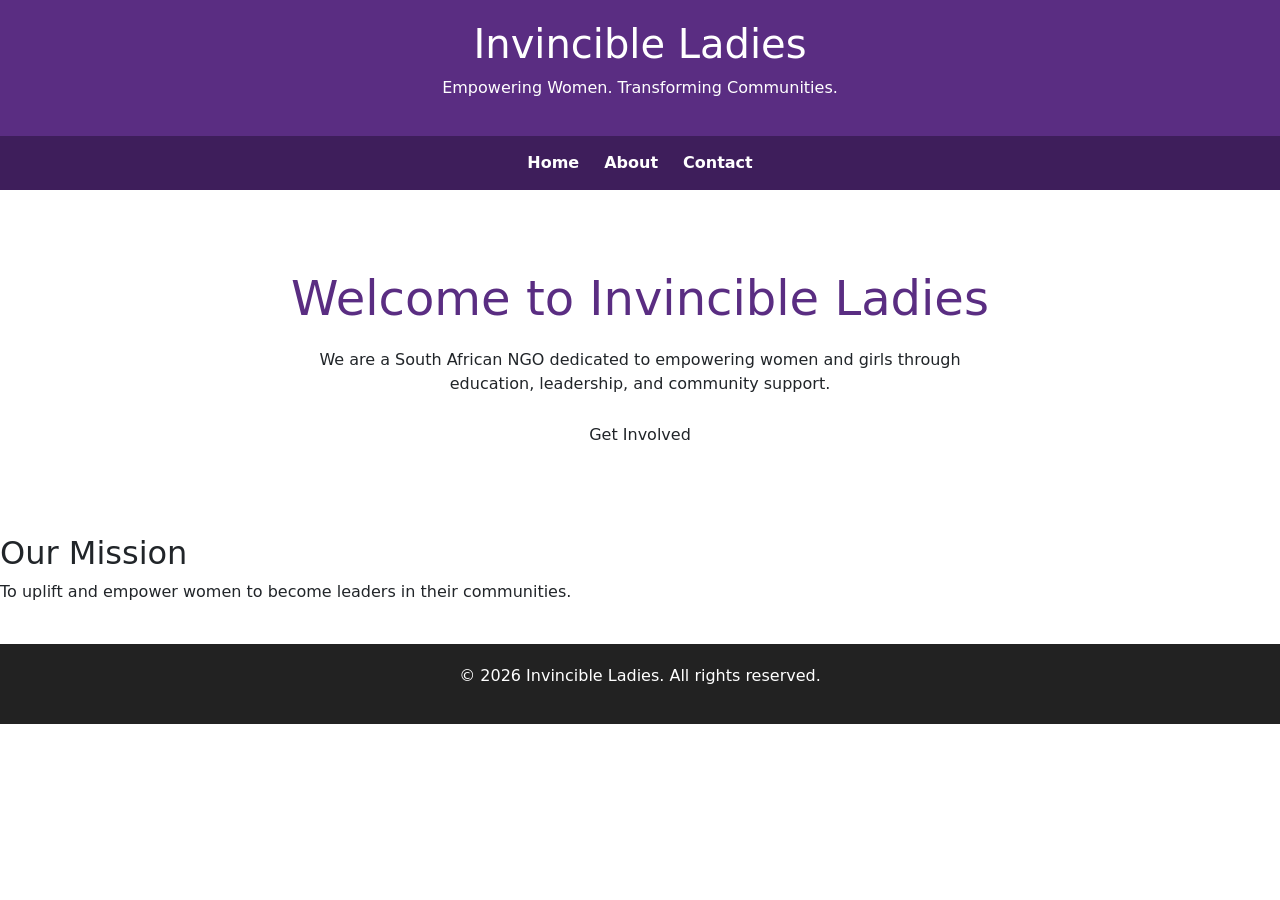
<file: index.html>
<!DOCTYPE html>
<html lang="en">
<head>
  <meta charset="UTF-8">
  <meta name="viewport" content="width=device-width, initial-scale=1.0">
  <title>Invincible Ladies</title>
 <link rel="stylesheet" href="css/style.css">
  <link href="https://cdn.jsdelivr.net/npm/bootstrap@5.3.7/dist/css/bootstrap.min.css" rel="stylesheet">
</head>
<body>

<header>
  <h1>Invincible Ladies</h1>
  <p>Empowering Women. Transforming Communities.</p>
</header>

<nav>
  <a href="#">Home</a>
  <a href="#">About</a>
  <a href="#">Contact</a>
</nav>

<div class="hero">
  <h1>Welcome to Invincible Ladies</h1>
  <p>We are a South African NGO dedicated to empowering women and girls through education, leadership, and community support.</p>
  <a class="btn" href="#">Get Involved</a>
</div>

<section>
  <h2>Our Mission</h2>
  <p>To uplift and empower women to become leaders in their communities.</p>
</section>

<footer>
  <p>&copy; 2026 Invincible Ladies. All rights reserved.</p>
</footer>
<script src="https://cdn.jsdelivr.net/npm/bootstrap@5.3.7/dist/js/bootstrap.bundle.min.js"></script>
</body>
</html>
</file>
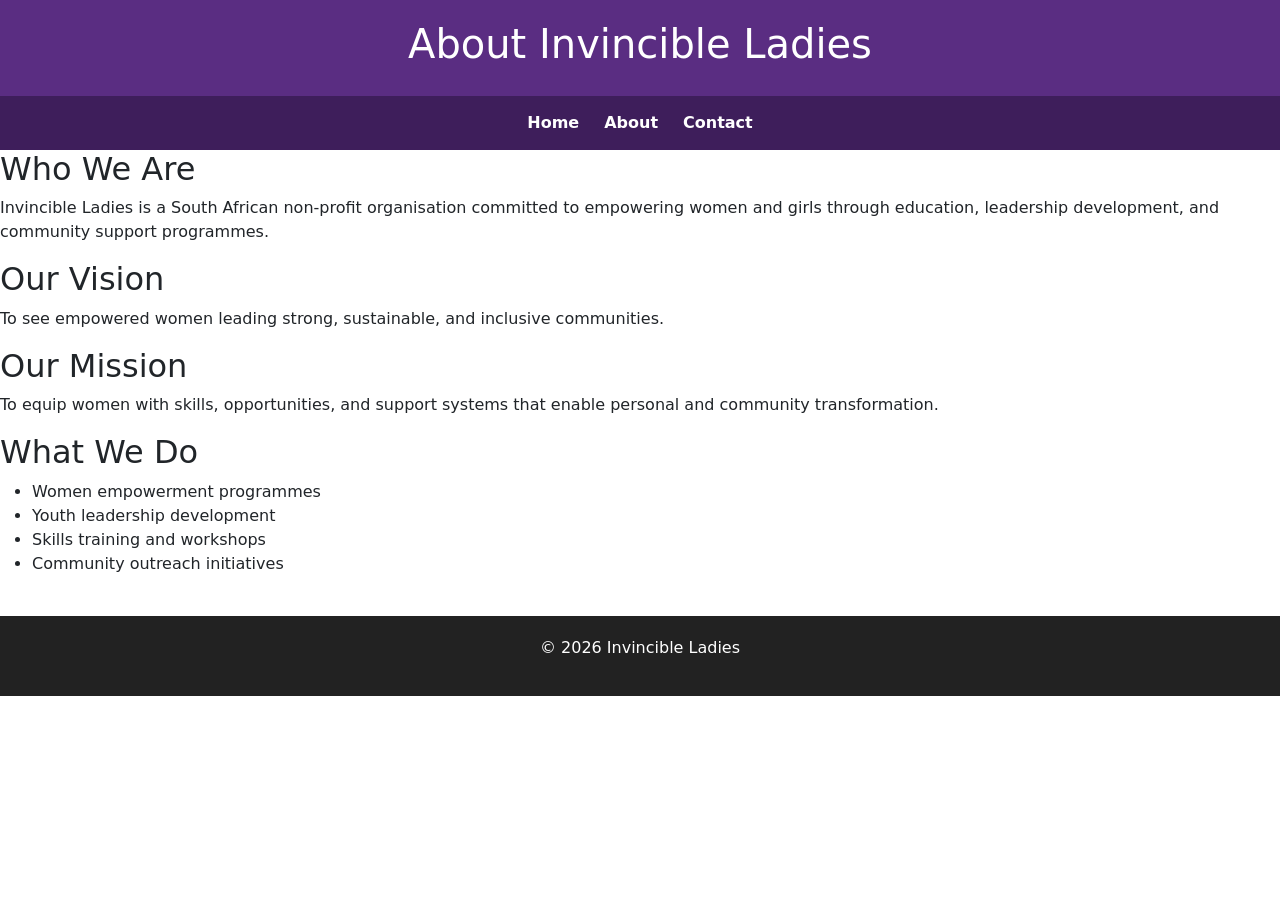
<file: about.html>
<!DOCTYPE html>
<html lang="en">
<head>
  <meta charset="UTF-8">
  <meta name="viewport" content="width=device-width, initial-scale=1.0">
  <title>About - Invincible Ladies</title>
  <link rel="stylesheet" href="css/style.css">
  <link href="https://cdn.jsdelivr.net/npm/bootstrap@5.3.7/dist/css/bootstrap.min.css" rel="stylesheet">
</head>
<body>

<header>
  <h1>About Invincible Ladies</h1>
</header>

<nav>
  <a href="index.html">Home</a>
  <a href="about.html">About</a>
  <a href="contact.html">Contact</a>
</nav>

<div class="content">
  <h2>Who We Are</h2>
  <p>
    Invincible Ladies is a South African non-profit organisation committed to empowering women and girls
    through education, leadership development, and community support programmes.
  </p>

  <h2>Our Vision</h2>
  <p>
    To see empowered women leading strong, sustainable, and inclusive communities.
  </p>

  <h2>Our Mission</h2>
  <p>
    To equip women with skills, opportunities, and support systems that enable personal and community transformation.
  </p>

  <h2>What We Do</h2>
  <ul>
    <li>Women empowerment programmes</li>
    <li>Youth leadership development</li>
    <li>Skills training and workshops</li>
    <li>Community outreach initiatives</li>
  </ul>
</div>

<footer>
  <p>&copy; 2026 Invincible Ladies</p>
</footer>
<script src="https://cdn.jsdelivr.net/npm/bootstrap@5.3.7/dist/js/bootstrap.bundle.min.js"></script>
</body>
</html>
</file>
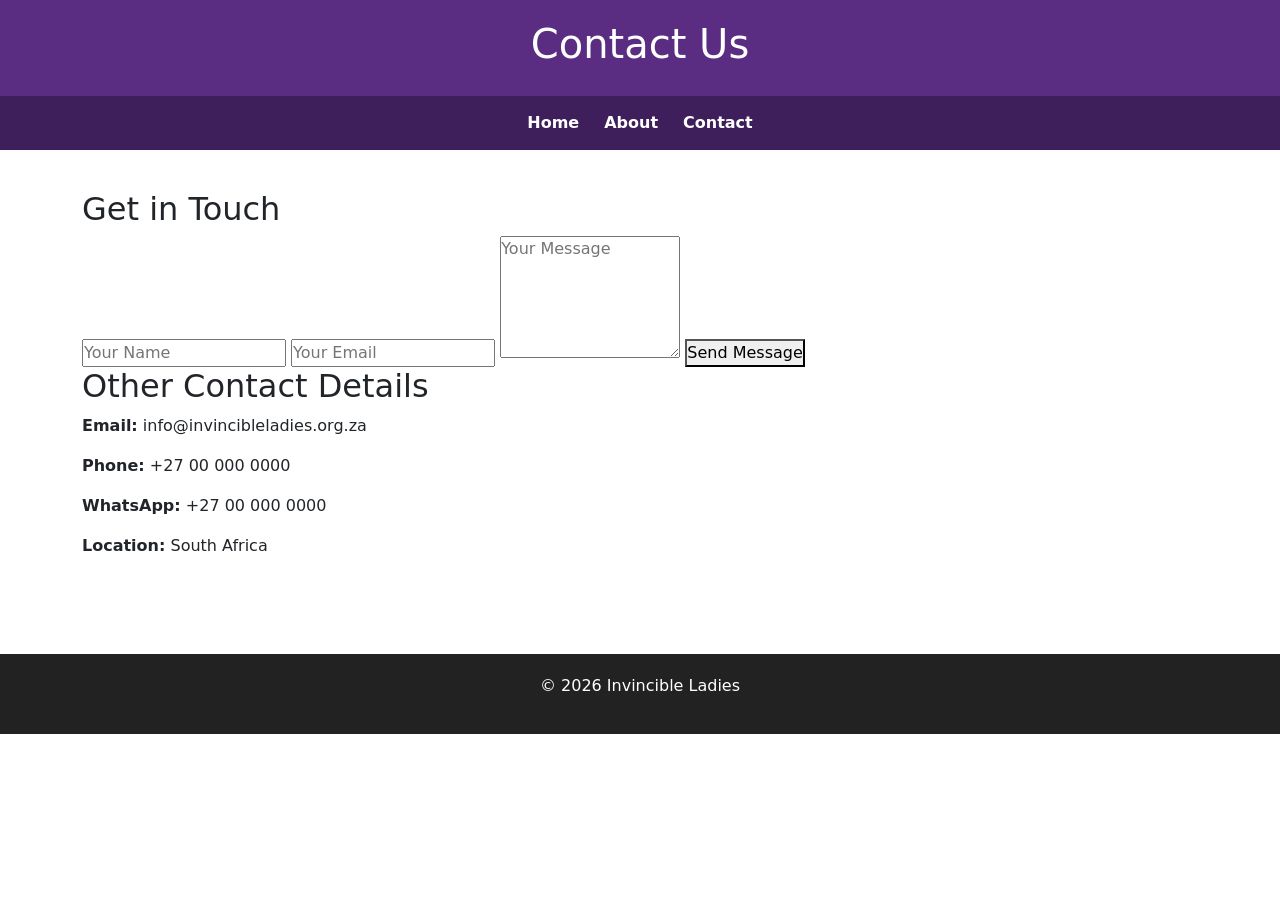
<file: contact.html>
<!DOCTYPE html>
<html lang="en">
<head>
  <meta charset="UTF-8">
  <meta name="viewport" content="width=device-width, initial-scale=1.0">
  <title>Contact - Invincible Ladies</title>
<link rel="stylesheet" href="css/style.css">
  <link href="https://cdn.jsdelivr.net/npm/bootstrap@5.3.7/dist/css/bootstrap.min.css" rel="stylesheet">
</head>
<body>

<header>
  <h1>Contact Us</h1>
</header>

<nav>
  <a href="index.html">Home</a>
  <a href="about.html">About</a>
  <a href="contact.html">Contact</a>
</nav>

<div class="container">

  <h2>Get in Touch</h2>

  <form name="contact" method="POST" data-netlify="true">
    <input type="text" name="name" placeholder="Your Name" required>
    <input type="email" name="email" placeholder="Your Email" required>
    <textarea name="message" rows="5" placeholder="Your Message" required></textarea>
    <button type="submit">Send Message</button>
  </form>

  <div class="info">
    <h2>Other Contact Details</h2>
    <p><strong>Email:</strong> info@invincibleladies.org.za</p>
    <p><strong>Phone:</strong> +27 00 000 0000</p>
    <p><strong>WhatsApp:</strong> +27 00 000 0000</p>
    <p><strong>Location:</strong> South Africa</p>
  </div>

</div>

<footer>
  <p>&copy; 2026 Invincible Ladies</p>
</footer>
<script src="https://cdn.jsdelivr.net/npm/bootstrap@5.3.7/dist/js/bootstrap.bundle.min.js"></script>
</body>
</html>
</file>
<file: css/style.css>
/* General Styles */
* {
    margin: 0;
    padding: 0;
    box-sizing: border-box;
}

body {
    font-family: Arial, Helvetica, sans-serif;
    line-height: 1.6;
    background: #f8f8f8;
    color: #333;
}

/* Header */
header {
    background: #5A2D82;
    color: white;
    text-align: center;
    padding: 20px;
}

/* Navigation */
nav {
    background: #3E1E5B;
    display: flex;
    justify-content: center;
    gap: 25px;
    padding: 15px;
}

nav a {
    color: white;
    text-decoration: none;
    font-weight: bold;
}

nav a:hover {
    color: #FFD700;
}

/* Hero */
.hero {
    background: white;
    text-align: center;
    padding: 80px 20px;
}

.hero h1 {
    font-size: 3rem;
    color: #5A2D82;
}

.hero p {
    max-width: 700px;
    margin: 20px auto;
}

/* Button */
.btn {
    display: inline-block;
    background: #5A2D82;
    color: white;
    padding: 12px 25px;
    text-decoration: none;
    border-radius: 5px;
}

.btn:hover {
    background: #3E1E5B;
}

/* Content */
.container {
    max-width: 1100px;
    margin: auto;
    padding: 40px 20px;
}

/* Footer */
footer {
    background: #222;
    color: white;
    text-align: center;
    padding: 20px;
    margin-top: 40px;
}

/* Mobile */
@media (max-width: 768px) {
    nav {
        flex-direction: column;
    }

    .hero h1 {
        font-size: 2rem;
    }
}
</file>
